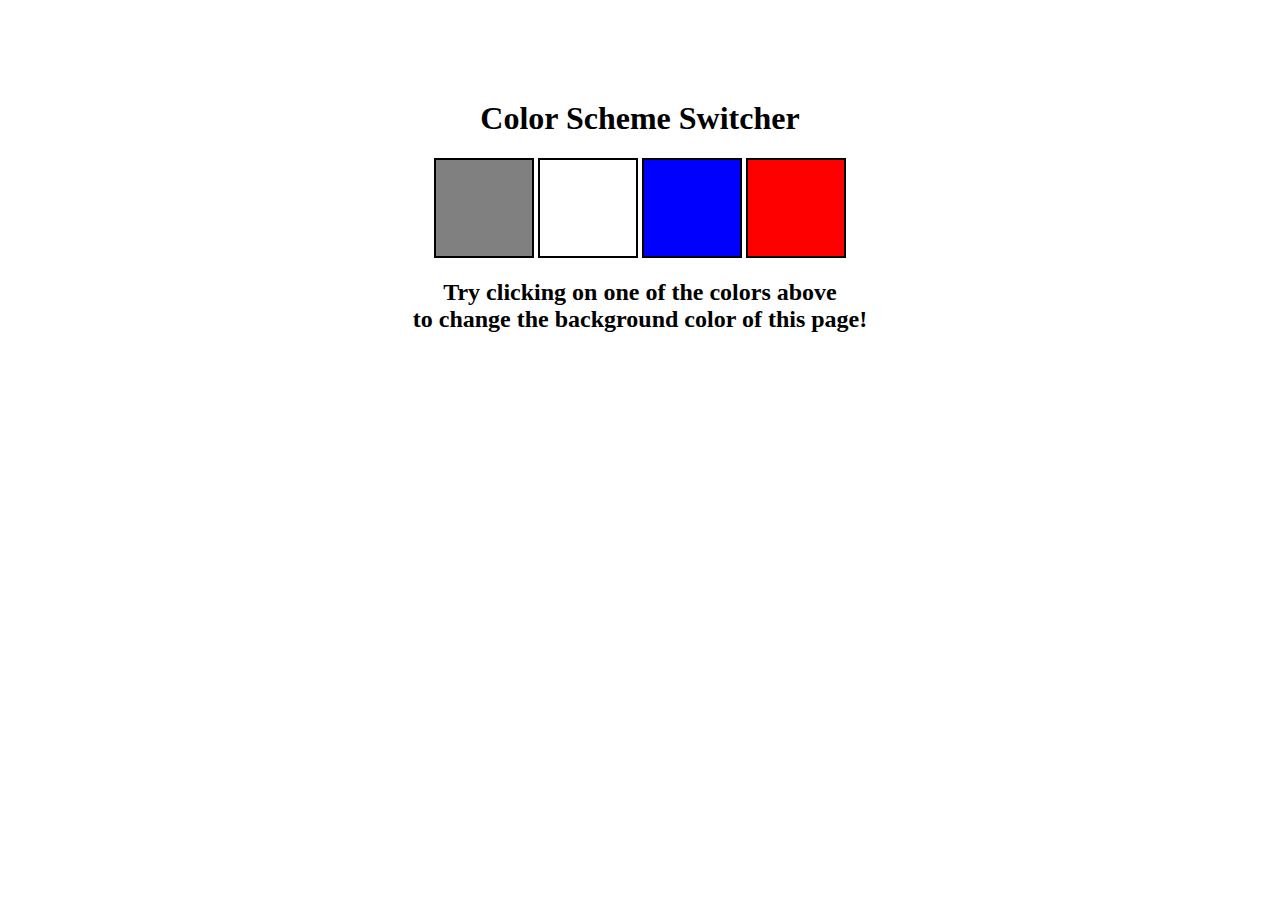
<file: 07_basic_projects/01_color_changer/index.html>
<!DOCTYPE html>
<html lang="en">
<head>
    <meta charset="UTF-8">
    <meta name="viewport" content="width=device-width, initial-scale=1.0">
    <title>Document</title>
    <link rel="stylesheet" href="style.css">
</head>
<body>
    <div class="boxs">
       <h1>Color Scheme Switcher</h1> 
      
      <button class="btn" id="grey" ></button>
      <button class="btn" id="white"></button>
      <button class="btn" id="blue"></button>
      <button class="btn" id="red"></button>


      <h2>
        Try clicking on one of the colors above
        <span>to change the background color of this page!</span>
      </h2>

    </div>

    <script src="script.js"></script>
</body>
</html>
</file>
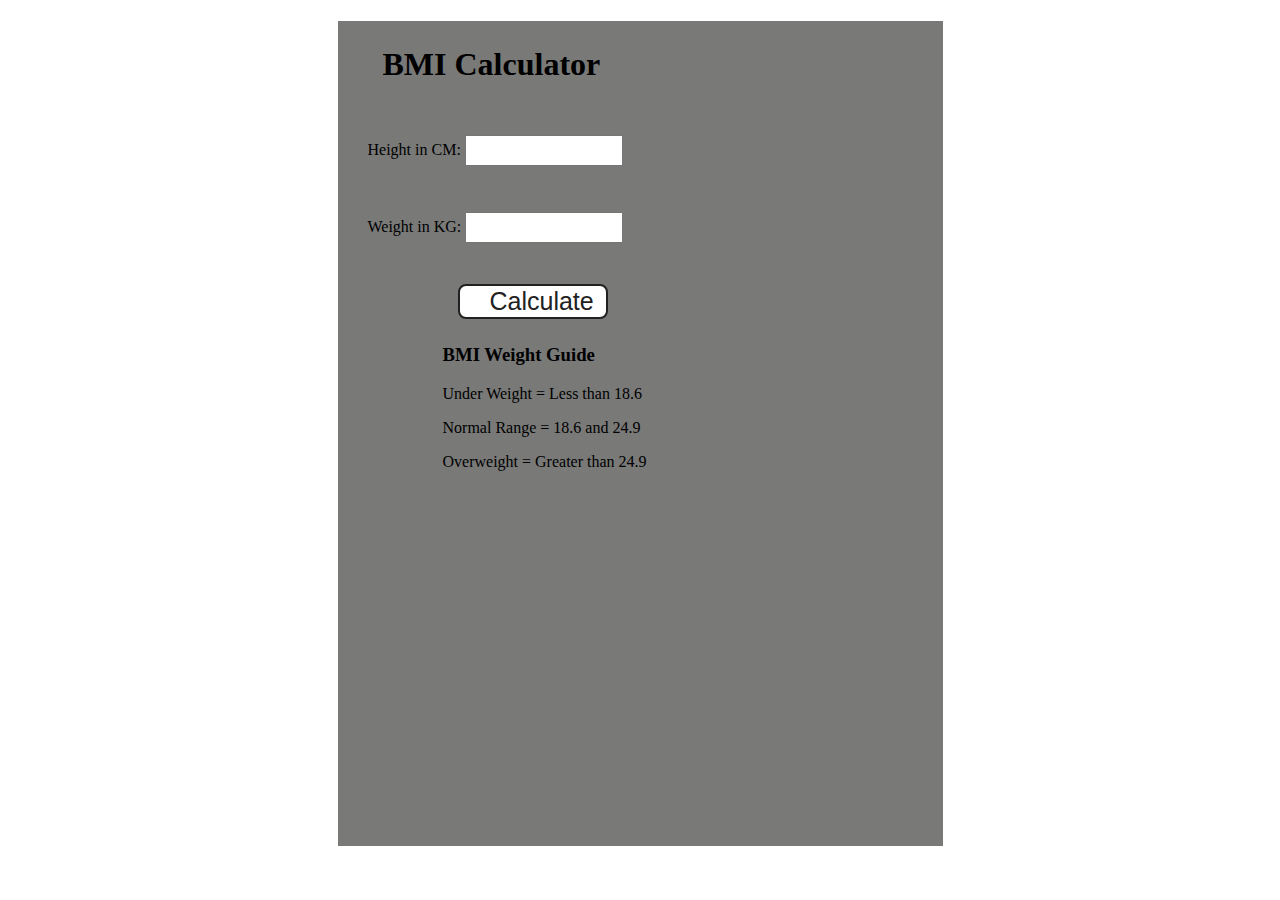
<file: 07_basic_projects/BMI_Calculator/index.html>
<!DOCTYPE html>
<html lang="en">
<head>
    <meta charset="UTF-8">
    <meta name="viewport" content="width=device-width, initial-scale=1.0">
    <title>Document</title>
    <link rel="stylesheet" href="style.css">
</head>
<body>
    <div class="container">
        <h1>BMI Calculator</h1>

        <form>
          <p><label>Height in CM: </label><input type="text" id="height" /></p>

          <p><label>Weight in KG: </label><input type="text" id="weight" /></p>

          <button>Calculate</button>

          <div id="results"></div>
         <h3> <div class="ab"></div></h3>

          <div id="weight-guide">
            <h3>BMI Weight Guide</h3>
            <p>Under Weight = Less than 18.6</p>
            <p>Normal Range = 18.6 and 24.9</p>
            <p>Overweight = Greater than 24.9</p>
          </div>
        </form>
      </div>
</body>
<script src="script.js"></script>
</html>
</file>
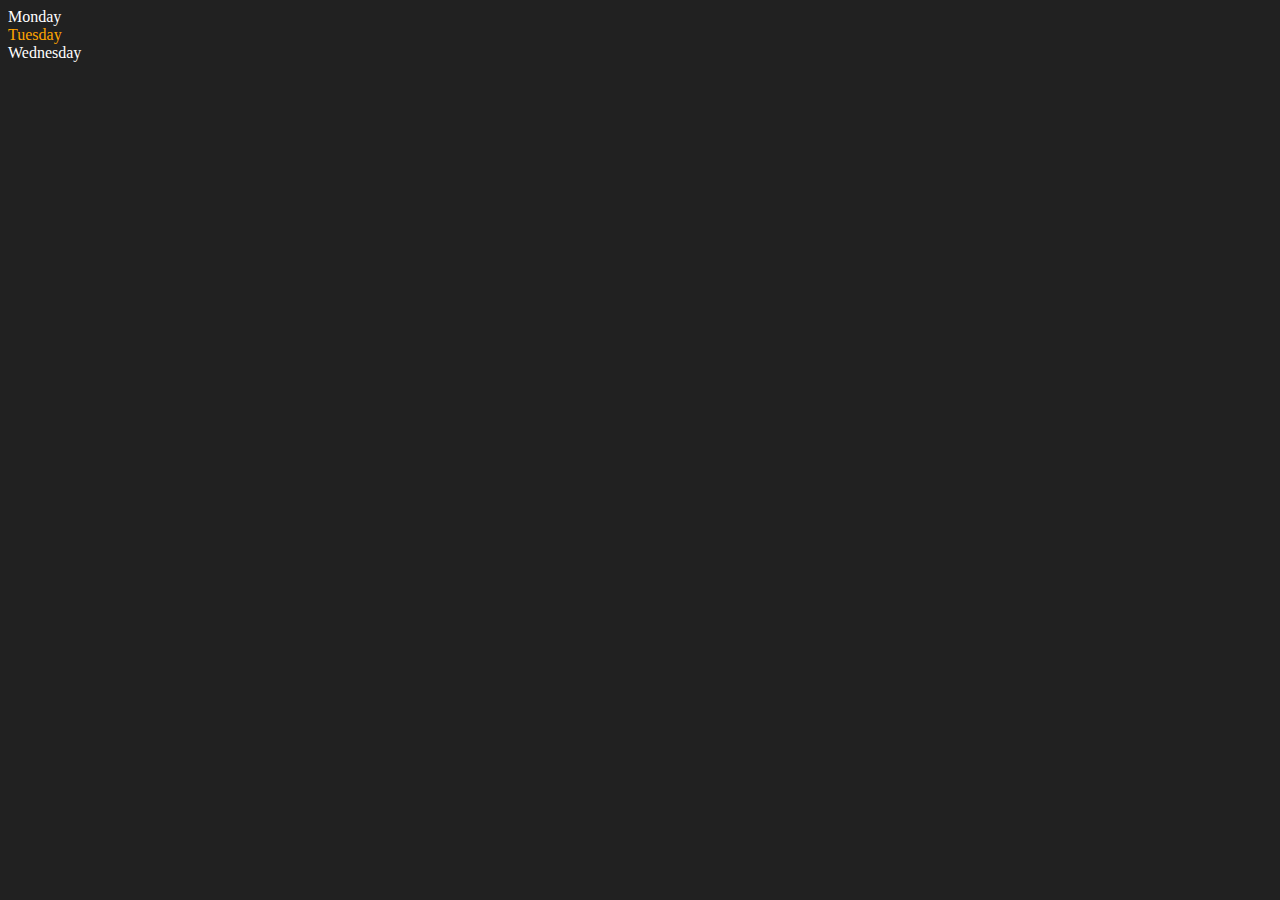
<file: 06_DOM/02_dom.html>
<!DOCTYPE html>
<html lang="en">
<head>
    <meta charset="UTF-8">
    <meta name="viewport" content="width=device-width, initial-scale=1.0">
    <title>DOM - parent child classes</title>
</head>
<body style = "background-color: #212121; color:#fff" >
    <div class="parent">
        <div class="day">Monday</div>
        <div class="day">Tuesday</div>
        <div class="day">Wednesday</div>
    </div>    
</body>
<script>
    const parent = document.querySelector('.parent')
    console.log(parent);

    //Access Child from parent
    console.log(parent.children);
    // <!-- console.log(parent.children[1].innerHTML); -->

    for(let i = 0; i < parent.children.length; i++){
        console.log(parent.children[i].innerHTML)
    }

    parent.children[1].style.color = "orange"
    console.log(parent.firstElementChild)

    //Access parent from children
    const children = document.querySelector('.day')
    console.log(children.parentElement);
    console.log(children.nextElementSibling);

    console.log(parent.childNodes); // Also adds Nextline and comments in NodeList



</script>
</html>
</file>
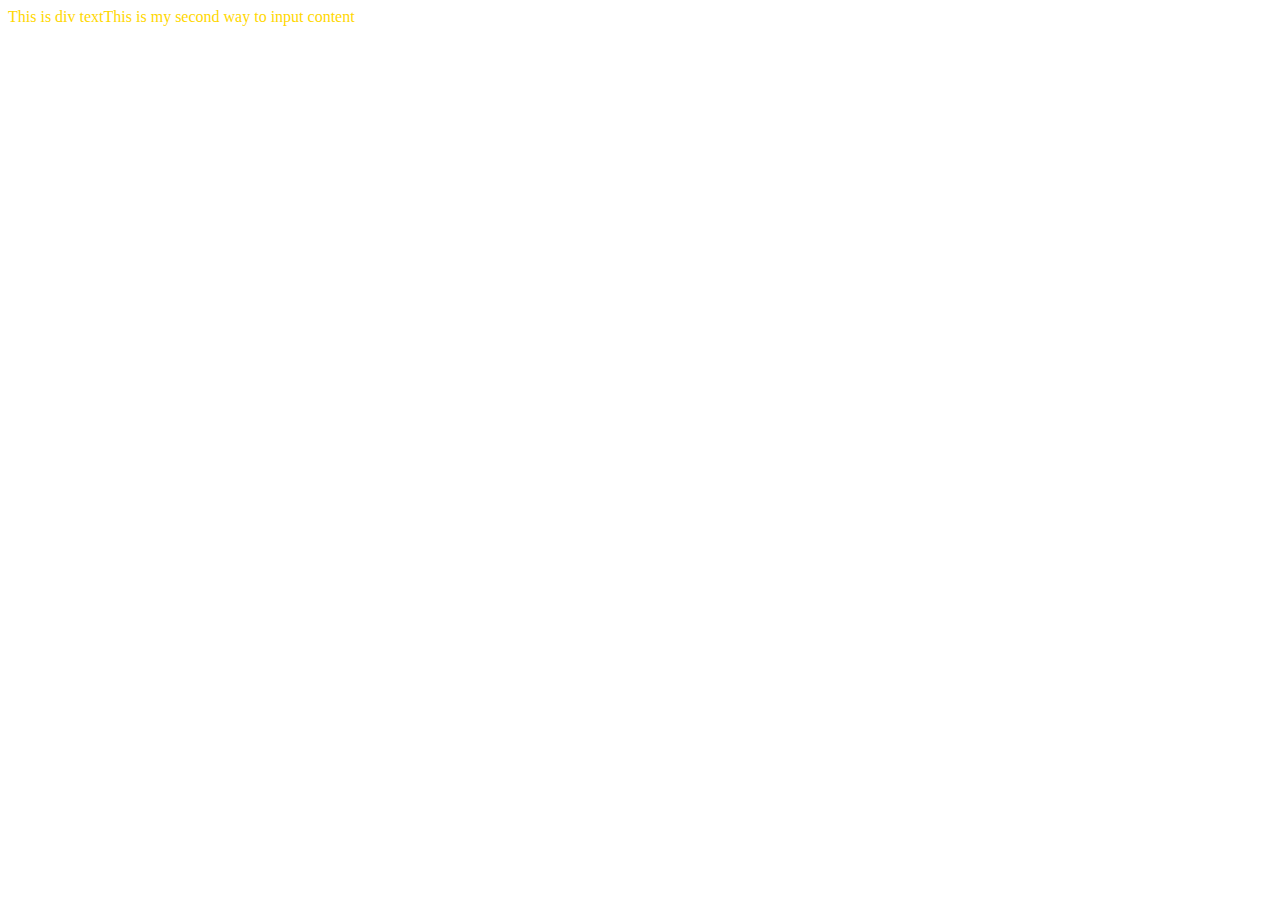
<file: 06_DOM/03_dom.html>
<!DOCTYPE html>
<html lang="en">
<head>
    <meta charset="UTF-8">
    <meta name="viewport" content="width=device-width, initial-scale=1.0">
    <title> DOM Create & Edit Elements</title>
</head>
<body>
   
</body>
<script>
    const div = document.createElement('div')
    console.log(div);

    div.className = "divclass"
    div.id = "divid";
    div.setAttribute("title", "divtitle")
    
    div.style.color = "gold"

    div.innerText ="This is div text" //it is one way to add text node in js to html but it is overhidde 
    // <!-- OR -->
    const addText = document.createTextNode("This is my second way to input content") //this is second way to add text node in JS to html
    div.appendChild(addText)

    document.body.appendChild(div) //Connect DOM - div in html (add text node in html)

</script>
</html>
</file>
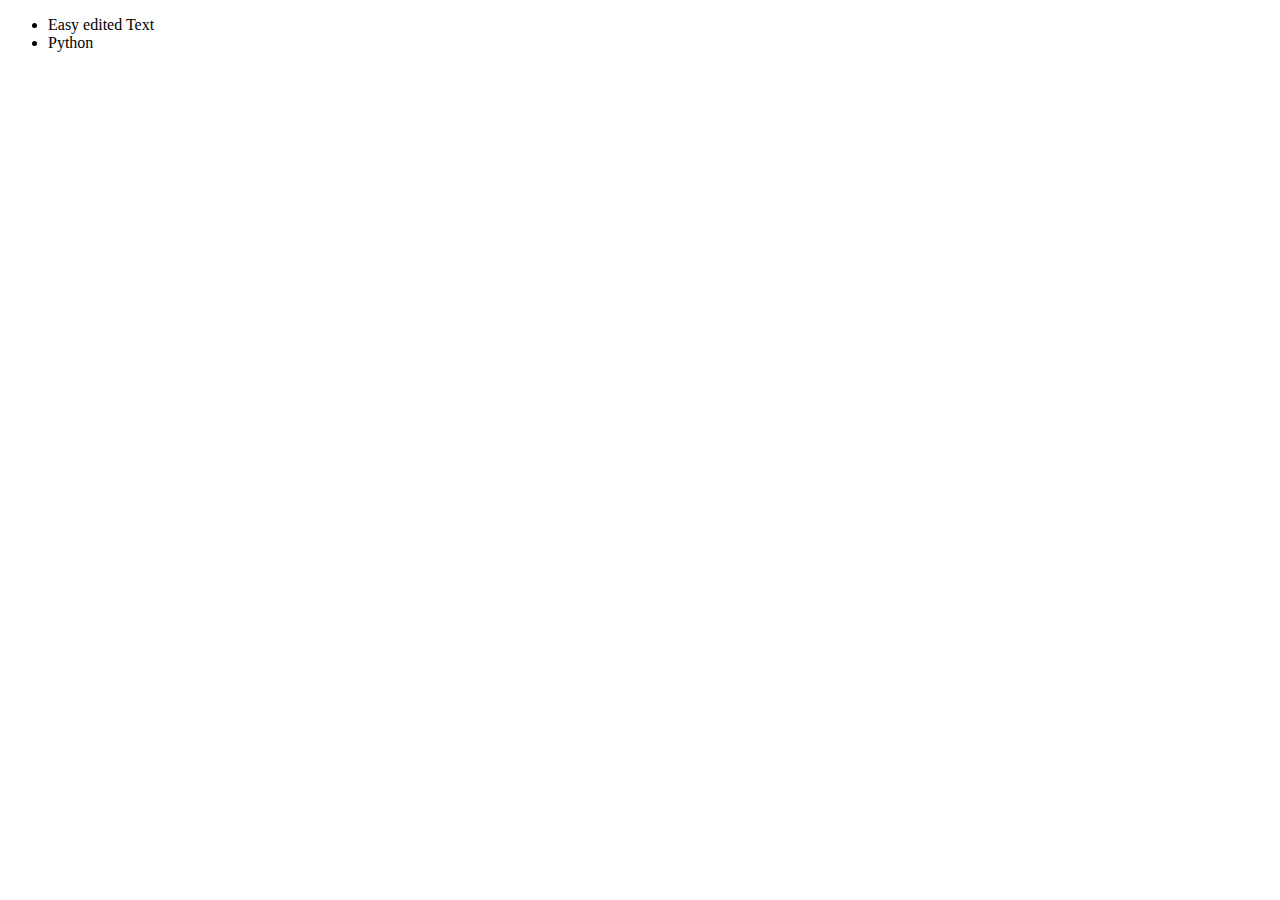
<file: 06_DOM/04_dom.html>
<!-- edit and remove operations in DOM JS  -->

<!DOCTYPE html>
<html lang="en">
    <head>
        <meta charset="UTF-8">
        <meta name="viewport" content="width=device-width, initial-scale=1.0">
        <title>Edit and remove elements in dom</title>
    </head>
    <body>
        <ul class="language">
            <li>Javascript</li>
        </ul>

    <script>
        function addLang(lang){
            const li = document.createElement('li');
            li.innerHTML = `${lang}`;
            document.querySelector('.language').appendChild(li)
        }
        addLang("Python");

        //  optimized way 

        function optiLang(lang){
            const newli = document.createElement('li');
            newli.appendChild(document.createTextNode(lang)); //This
            document.querySelector('.language').appendChild(newli)
        }
        optiLang("Java");
 
        //Edit
        const secLang = document.querySelector("li:nth-child(1)")
        console.log(secLang) // <li> Javascript </li>
        const secEle = document.createElement('li');
        secEle.textContent = "texthere"
        secLang.replaceWith(secEle);  
        
        //Another edit
        const editLang = document.querySelector("li:first-child")
        editLang.outerHTML = '<li>Easy edited Text</li>' //replace the entire outer HTML with tags. No element needed

        //remove
        const lastLang = document.querySelector("li:last-child")
        lastLang.remove()
    </script>
</body>
</html>
</file>
<file: 07_basic_projects/01_color_changer/style.css>
html{
    margin: 0;
}

span{
    display: block;
}

.boxs{
    margin: 100px auto 100px;
    width: 80%;
    text-align: center;
}

.btn {
    width: 100px;
    height: 100px;
    border: solid black 2px;
    display: inline-block;
    gap: 5;
    cursor: pointer;
    
  }
  
  #grey {
    background: grey;
  }
  
  #white {
    background: white;
  }
  #blue {
    background: blue;
  }
  #red {
    background: red;
  }
</file>
<file: 07_basic_projects/BMI_Calculator/style.css>
.container {
    width: 575px;
    height: 825px;
    margin: 0px auto;
    background-color: #797978;
    padding-left: 30px;
  }
  #height,
  #weight {
    width: 150px;
    height: 25px;
    margin-top: 30px;
  }
  
  #weight-guide {
    margin-left: 75px;
    margin-top: 25px;
  }
  
  #results {
    font-size: 35px;
    margin-left: 90px;
    margin-top: 20px;
    color: rgb(241, 241, 241);
  }
  
  button {
    width: 150px;
    height: 35px;
    margin-left: 90px;
    margin-top: 25px;
    background-color: #fff;
    padding: 1px 30px;
    border-radius: 8px;
    color: #212121;
    text-decoration: none;
    border: 2px solid #212121;
  
    font-size: 25px;
  }
  
  h1 {
    padding-left: 15px;
    padding-top: 25px;
    
  }
  .ab{
    color: rgba(149, 255, 0, 0.833);
    /* background-color: black; */
    

    
  }
</file>
